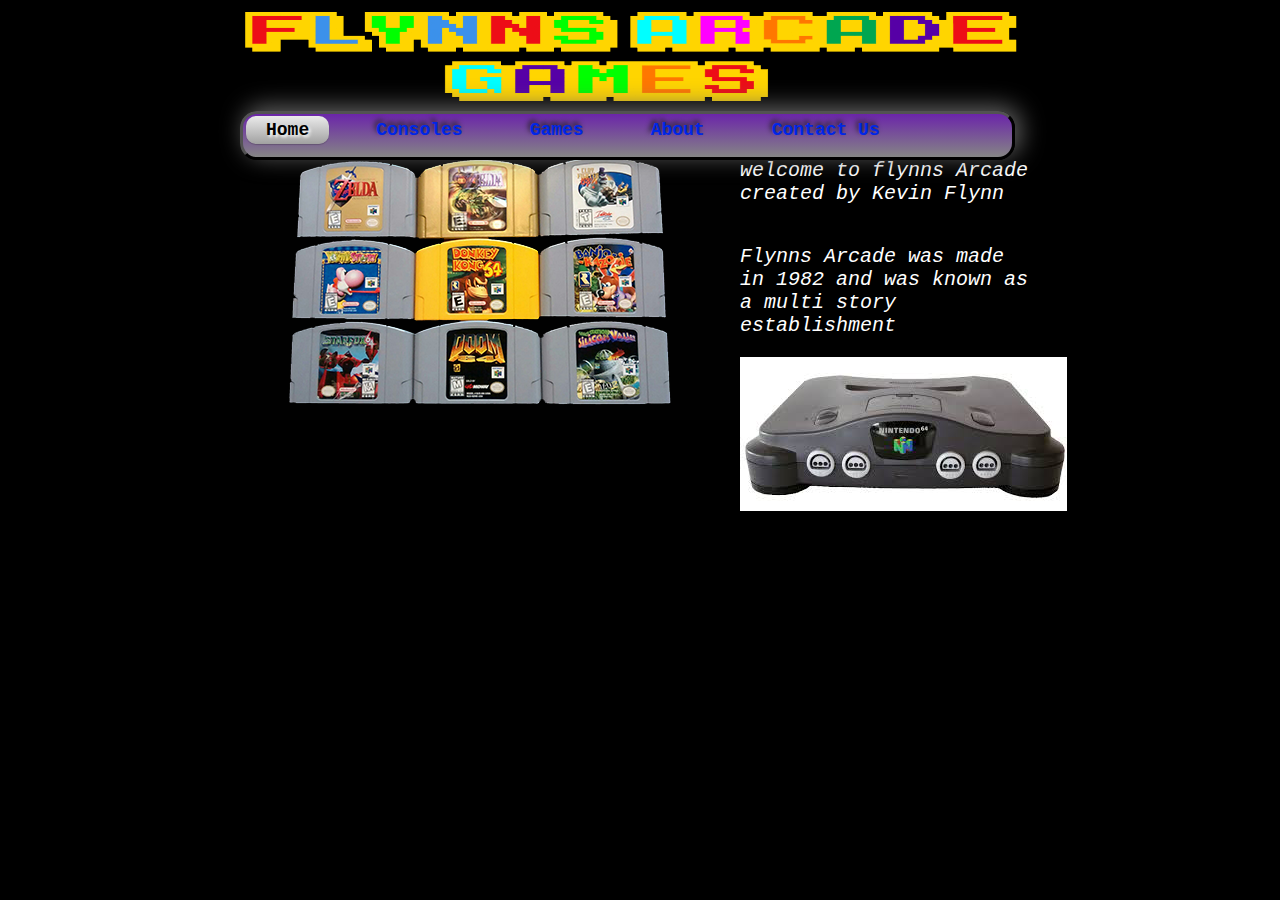
<file: index.html>
<!doctype html>
<html>
<head>
<meta charset="utf-8">
<title>Flynn's Arcade Games</title>
<link rel="stylesheet" type="text/css" href="style.css">
<style type="text/css">
.e {
}
</style>
</head>


<body>
<div id="Container">
 
  <div id="header">
    <div id="HeaderLogo">
  
      <img src = "img/flynnbannergif.gif" width = "800px" height = "100px"/>
  
  
    </div>
  </div>
    <div id="NavBar">
      <ul id="menu-bar">
        <li class="active"><a href="#">Home</a></li>
 <li><a href="#">Consoles</a>
  <ul>
   <li><a href="#">Legacy Consoles</a></li>
   <li><a href="#">Xbox One</a></li>
   <li><a href="#">Playstation</a></li>
  </ul>
 </li>
 <li><a href="#">Games</a>
  <ul>
   <li><a href="#">Games</a></li>
   <li><a href="#">Old Classics</a></li>
   <li><a href="#">New Releases</a></li>
  </ul>
 </li>
 <li><a href="#">About</a></li>
 <li><a href="ContactUs.html">Contact Us</a></li>
</ul></div>
<div id="Main">
  <div id="ImgLeft"><img src="img/wpid-img_20150608_151533198.png"></div>
  <div id="ContentRight">
    <p>welcome to flynns Arcade created by Kevin Flynn</p>
    <div id="Contentlower">
    <p>Flynns Arcade was made in 1982 and was
      known as a multi story establishment<Br> </p>
  </div>
  </div>
  <div id="Footer">
</div>
</div>
</div>
<div id= Imgbottom><img src="img/nintendo 64.png"></div>
</body>
</html>
</file>
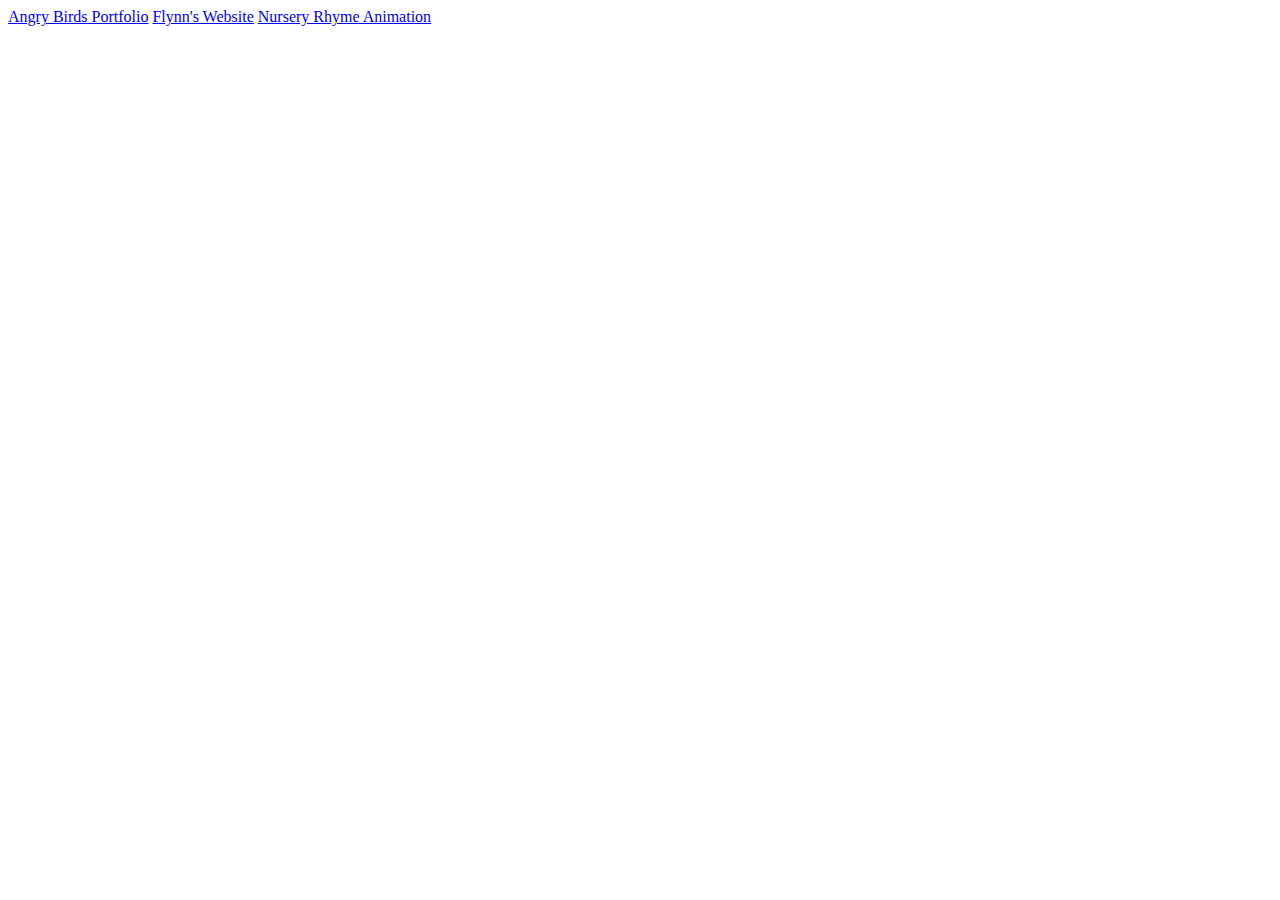
<file: website/index.html.html>
<!doctype html>
<html>
<head>
<meta charset="utf-8">
<title>My Portfolio</title>
</head>

<body>
<a href="/Game character/Characterization Worksheet2.pdf"/>Angry Birds Portfolio</a>
<a href="/website/">Flynn's Website</a>

<a href="/Animation/">Nursery Rhyme Animation</a>
</body>
</html>
</file>
<file: style.css>
@charset "utf-8";
/* CSS Document */
body {
	background-color: black;
}
#container {
	margin-right: auto;
	margin-left: auto;
	border-width: 0px;
	border-top-style: solid;
}
header {
	height: 100px;
	width: 800px;
	margin-right: auto;
	margin-left: auto;
	border-width: 0px;
	border-style: solid;
	align-content:center;
}
#NavBar {
	height: 25px;
	width: 800px;
	margin-right: auto;
	margin-left: auto;
	border-style: solid;
}
#Main {
	height: auto;
	width: 800px;
	border-width: 0px;
	border-style: solid;
	margin-left: auto;
	margin-right: auto;
}
#Footer {
	height: 50px;
	width: 800px;
	margin-right: auto;
	margin-left: auto;
	border-width: 0px;
	border-style: solid;
}
#menu-bar {
  width: 95%;
  margin: 0px 0px 0px 0px;
  padding: 1px 6px 5px 3px;
  height: 37px;
  line-height: 100%;
  border-radius: 17px;
  -webkit-border-radius: 17px;
  -moz-border-radius: 17px;
  box-shadow: 5px -4px 25px #666666;
  -webkit-box-shadow: 5px -4px 25px #666666;
  -moz-box-shadow: 5px -4px 25px #666666;
  background: #8B1F1F;
  background: linear-gradient(top,  #6B25A9,  #858585);
  background: -ms-linear-gradient(top,  #6B25A9,  #858585);
  background: -webkit-gradient(linear, left top, left bottom, from(#6B25A9), to(#858585));
  background: -moz-linear-gradient(top,  #6B25A9,  #858585);
  border: outset 3px #525252;
  position:relative;
  z-index:999;
}
#menu-bar li {
  margin: 0px 4px 4px 0px;
  padding: 1px 23px 0px 0px;
  float: left;
  position: relative;
  list-style: none;
}
#menu-bar a {
  font-weight: bold;
  font-family: 'courier new';
  font-style: normal;
  font-size: 18px;
  color: #0026E7;
  text-decoration: none;
  display: block;
  padding: 6px 20px 6px 20px;
  margin: 0;
  margin-bottom: 4px;
  border-radius: 10px;
  -webkit-border-radius: 10px;
  -moz-border-radius: 10px;
  text-shadow: -2px -3px 5px #212121;
}
#menu-bar li ul li a {
  margin: 0;
}
#menu-bar .active a, #menu-bar li:hover > a {
  background: #0399D4;
  background: linear-gradient(top,  #EBEBEB,  #A1A1A1);
  background: -ms-linear-gradient(top,  #EBEBEB,  #A1A1A1);
  background: -webkit-gradient(linear, left top, left bottom, from(#EBEBEB), to(#A1A1A1));
  background: -moz-linear-gradient(top,  #EBEBEB,  #A1A1A1);
  color: #000000;
  -webkit-box-shadow: 0 1px 1px rgba(0, 0, 0, .2);
  -moz-box-shadow: 0 1px 1px rgba(0, 0, 0, .2);
  box-shadow: 0 1px 1px rgba(0, 0, 0, .2);
  text-shadow: 2px 2px 3px #FFFFFF;
}
#menu-bar ul li:hover a, #menu-bar li:hover li a {
  background: none;
  border: none;
  color: #666;
  -box-shadow: none;
  -webkit-box-shadow: none;
  -moz-box-shadow: none;
}
#menu-bar ul a:hover {
  background: #0399D4 !important;
  background: linear-gradient(top,  #04ACEC,  #0186BA) !important;
  background: -ms-linear-gradient(top,  #04ACEC,  #0186BA) !important;
  background: -webkit-gradient(linear, left top, left bottom, from(#04ACEC), to(#0186BA)) !important;
  background: -moz-linear-gradient(top,  #04ACEC,  #0186BA) !important;
  color: #851D1D !important;
  border-radius: 0;
  -webkit-border-radius: 0;
  -moz-border-radius: 0;
  text-shadow: 2px 2px 3px #FFFFFF;
}
#menu-bar li:hover > ul {
  display: block;
}
#menu-bar ul {
  background: #DDDDDD;
  background: linear-gradient(top,  #FFFFFF,  #CFCFCF);
  background: -ms-linear-gradient(top,  #FFFFFF,  #CFCFCF);
  background: -webkit-gradient(linear, left top, left bottom, from(#FFFFFF), to(#CFCFCF));
  background: -moz-linear-gradient(top,  #FFFFFF,  #CFCFCF);
  display: none;
  margin: 0;
  padding: 0;
  width: 185px;
  position: absolute;
  top: 31px;
  left: 0;
  border: solid 1px #B4B4B4;
  border-radius: 10px;
  -webkit-border-radius: 10px;
  -moz-border-radius: 10px;
  -webkit-box-shadow: 2px 2px 3px #222222;
  -moz-box-shadow: 2px 2px 3px #222222;
  box-shadow: 2px 2px 3px #222222;
}
#menu-bar ul li {
  float: none;
  margin: 0;
  padding: 0;
}
#menu-bar ul a {
  padding:10px 0px 10px 15px;
  color:#424242 !important;
  font-size:12px;
  font-style:normal;
  font-family:arial;
  font-weight: normal;
  text-shadow: 2px 2px 3px #FFFFFF;
}
#menu-bar ul li:first-child > a {
  border-top-left-radius: 10px;
  -webkit-border-top-left-radius: 10px;
  -moz-border-radius-topleft: 10px;
  border-top-right-radius: 10px;
  -webkit-border-top-right-radius: 10px;
  -moz-border-radius-topright: 10px;
}
#menu-bar ul li:last-child > a {
  border-bottom-left-radius: 10px;
  -webkit-border-bottom-left-radius: 10px;
  -moz-border-radius-bottomleft: 10px;
  border-bottom-right-radius: 10px;
  -webkit-border-bottom-right-radius: 10px;
  -moz-border-radius-bottomright: 10px;
}
#menu-bar:after {
  content: ".";
  display: block;
  clear: both;
  visibility: hidden;
  line-height: 0;
  height: 0;
}
#menu-bar {
  display: inline-block;
}
  html[xmlns] #menu-bar {
  display: block;
}
* html #menu-bar {
  height: 1%;
}
/*#Side Content Img {
	height: auto;
	width: 200px;
	border-width: 0px;
	border-style: solid;
}
*/
#HeaderLogo {
	height: 100px;
	width: 800px;
	margin-right: auto;
	margin-left: auto;
	border-width: 0px;
	border-style: solid;
}
#ContentRight {
	height: auto;
	width: 300px;
	margin-right: auto;
	margin-left: auto;
	border-width: 0px;
	border-style: solid;
	right: 0px;
	color: #FFFFFF;
	float: right;
	text-align: left;
	font-family: Consolas, "Andale Mono", "Lucida Console", "Lucida Sans Typewriter", Monaco, "Courier New", monospace;
	font-style: oblique;
	text-decoration: none;
	font-size:20px;
}
#Contentlower{
	height: auto;
	width: 300px;
	margin-right: auto;
	margin-left: auto;
	border-width: 0px;
	border-style: solid;
	right: 0px;
	color: #FFFFFF;
	float: right;
	text-align: left;
	font-family: Consolas, "Andale Mono", "Lucida Console", "Lucida Sans Typewriter", Monaco, "Courier New", monospace;
	font-style: oblique;
	text-decoration: none;
	font-size:20px;
}

#ImgLeft {
	float: left;
	height: auto;
	width: 500px;
	margin-right: auto;
	margin-left: auto;
	border-width: 0px;
	border-style: solid;
}
</file>
